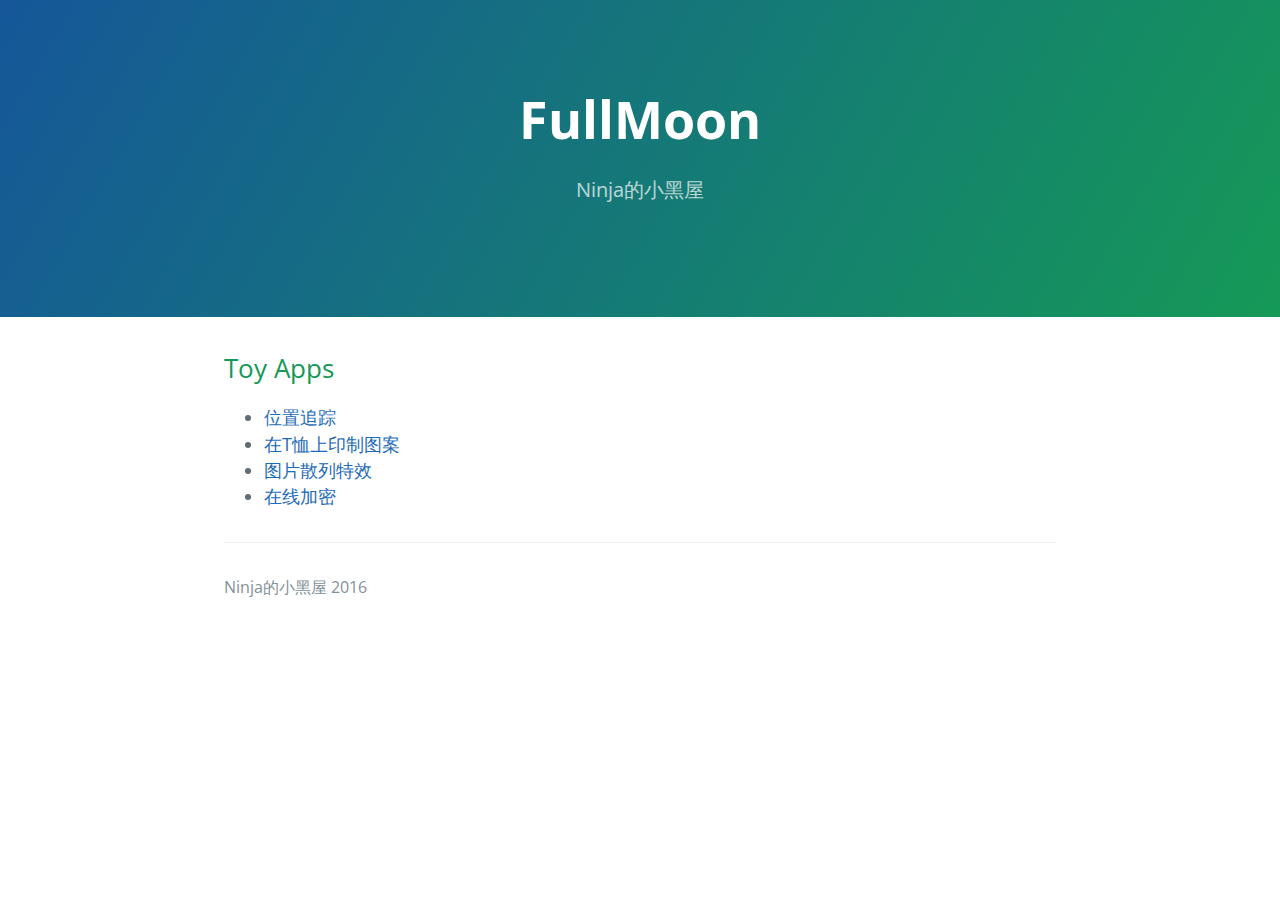
<file: index.html>
<!DOCTYPE html>
<html lang="cmn-Hans">

<head>
  <meta charset="UTF-8">
  <title>FullMoon</title>
  <meta name="viewport" content="width=device-width, initial-scale=1">
  <link rel="stylesheet" type="text/css" href="stylesheets/normalize.css" media="screen">
  <link href='https://fonts.googleapis.com/css?family=Open+Sans:400,700' rel='stylesheet' type='text/css'>
  <link rel="stylesheet" type="text/css" href="stylesheets/stylesheet.css" media="screen">
  <link rel="stylesheet" type="text/css" href="stylesheets/github-light.css" media="screen">
</head>

<body>
  <section class="page-header">
    <h1 class="project-name">FullMoon</h1>
    <h2 class="project-tagline">Ninja的小黑屋</h2>
  </section>

  <section class="main-content">
    <h2>Toy Apps</h2>
    <div id="toyAppsList">
      <ul>
        <li><a href="toyapps/location" target="_blank">位置追踪</a></li>
        <li><a href="toyapps/tweetshirt" target="_blank">在T恤上印制图案</a></li>
        <li><a href="toyapps/gallery" target="_blank">图片散列特效</a></li>
        <li><a href="toyapps/crypto" target="_blank">在线加密</a></li>
      </ul>
    </div>

    <!-- <blockquote>
      <p>
        <a href="mailto:???@qq.com">???@qq.com</a><br>
        <a href="mailto:???@gmail.com">???@gmail.com</a>
      </p>
    </blockquote> -->

    <footer class="site-footer">
      <span class="site-footer-credits">Ninja的小黑屋 2016</span>
    </footer>

  </section>


</body>

</html>
</file>
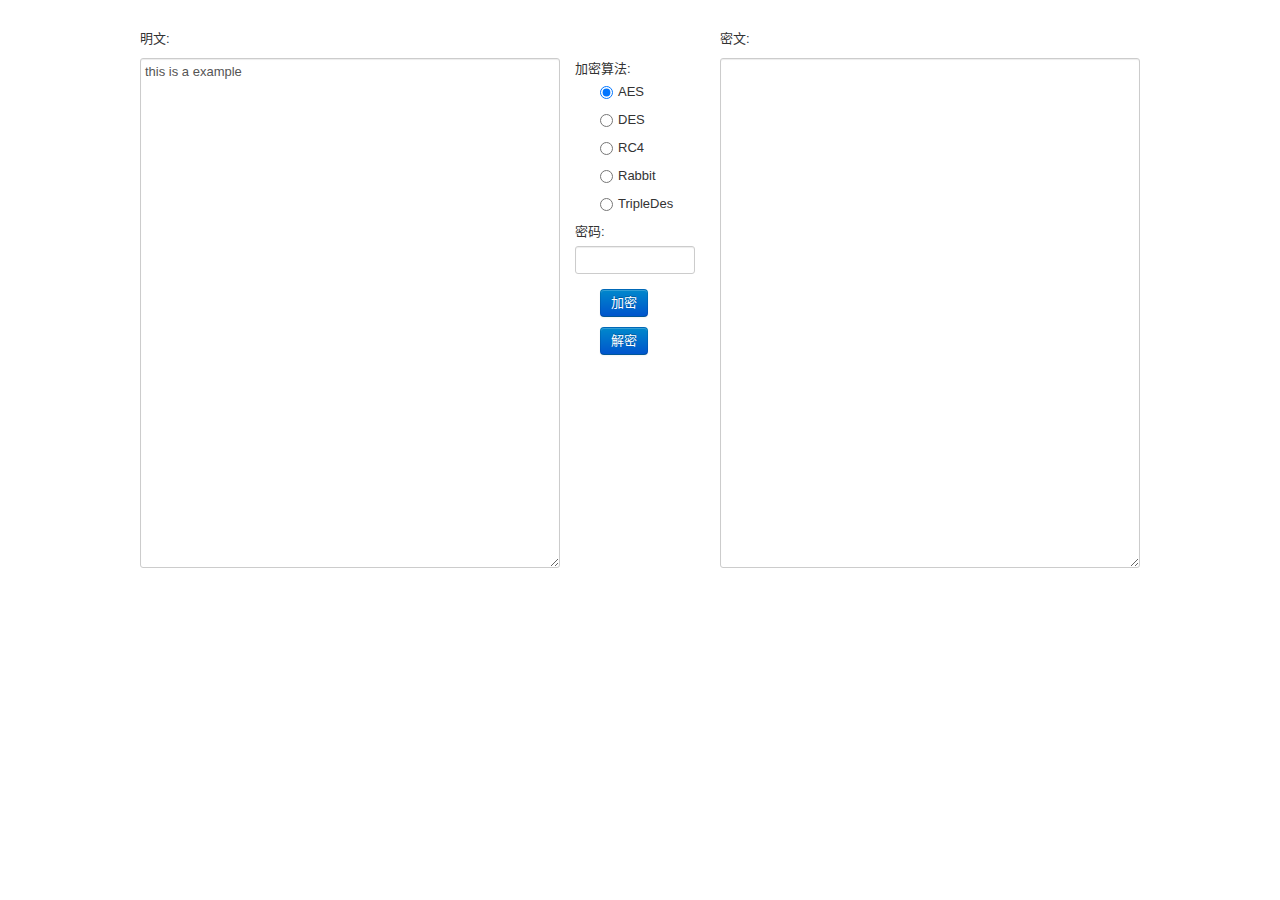
<file: toyapps/crypto/index.html>
<!DOCTYPE html PUBLIC "-//W3C//DTD XHTML 1.0 Strict//EN" "http://www.w3.org/TR/xhtml1/DTD/xhtml1-strict.dtd">
<html xmlns="http://www.w3.org/1999/xhtml" xml:lang="zh-CN" lang="zh-CN">

<head>
    <title>在线加密解密</title>
    <meta http-equiv="Content-Type" content="text/html; charset=UTF-8" />
    <meta http-equiv="Content-Language" content="zh-CN" />
    <link rel="stylesheet" href="basic.css" type="text/css" />
    <script type="text/javascript" src='jquery.js'></script>
    <link rel="stylesheet" href='bootstrap.css' />
    <script src='bootstrap.js'></script>

</head>

<body>
    <div class="wrapper ad-wrap" style="margin-top: 15px">


    </div>
    <script type="text/javascript" src="core.js"></script>
    <script type="text/javascript" src="aes.js"></script>
    <script type="text/javascript" src="tripledes.js"></script>
    <script type="text/javascript" src="rabbit.js"></script>
    <script type="text/javascript" src="rc4.js"></script>
    <div id="mainContent" class="wrapper">
        <div class="toolUsing clearfix">
            <style>
                .leftBar .title,
                .rightBar .title {
                    margin-bottom: 10px;
                }

                .OptDetail {
                    text-align: left;
                    margin-left: 10px;
                }

                .OptDetail li {
                    width: 120px;
                    margin: 5px 0px 10px 0px;
                }

                .Button input {
                    margin: 5px 0px 10px 0px;
                }

                #pwd {
                    width: 110px;
                }
            </style>
            <div class="leftBar">
                <div class="title">明文:</div>
                <textarea name='message' id='msg_source' value="this is a example"
                    onfocus="if(this.value=='this is a example'){this.value='';};this.select();"
                    onblur="(this.value=='')?this.value='this is a example':this.value;"
                    class="text_source">this is a example</textarea>
            </div>

            <div class="operateLR">
                <div class="OptDetail">
                    <label>加密算法:</label>
                    <ul>
                        <li><label for="aes" class="radio"><input type="radio" name="encrypt_type" value="aes"
                                    checked="checked" id="aes" />AES</label></li>
                        <li><label for="des" class="radio"><input type="radio" name="encrypt_type" value="des"
                                    id="des" />DES</label></li>
                        <li><label for="rc4" class="radio"><input type="radio" name="encrypt_type" value="rc4"
                                    id="rc4" />RC4</label></li>
                        <li><label for="rabbit" class="radio"><input type="radio" name="encrypt_type" value="rabbit"
                                    id="rabbit" />Rabbit</label></li>
                        <li><label for="tripledes" class="radio"><input type="radio" name="encrypt_type"
                                    value="tripledes" id="tripledes" />TripleDes</label></li>
                    </ul>
                </div>
                <div class="OptDetail Button">

                    <label class="input">密码:
                        <input type="text" id="pwd" />
                    </label>
                    <ul>
                        <li><button class="btn btn-primary" onclick="javascript:encrypt();">加密</button></li>
                        <li><button class="btn btn-primary" onclick="javascript:decrypt();">解密</button></li>
                    </ul>
                </div>
            </div>

            <div class="rightBar">
                <div class="title">密文:</div>
                <textarea name='cipher' id='encrypt_result' onclick="this.focus();this.select();"></textarea>
            </div>

            <script type='text/javascript'>
                function encrypt() {
                    switch ($('input[name="encrypt_type"]:checked').val()) {
                        case "aes":
                            $("#encrypt_result").val(CryptoJS.AES.encrypt($("#msg_source").val(), $("#pwd").val()));
                            break;
                        case "des":
                            $("#encrypt_result").val(CryptoJS.DES.encrypt($("#msg_source").val(), $("#pwd").val()));
                            break;
                        case "rabbit":
                            $("#encrypt_result").val(CryptoJS.Rabbit.encrypt($("#msg_source").val(), $("#pwd").val()));
                            break;
                        case "rc4":
                            $("#encrypt_result").val(CryptoJS.RC4.encrypt($("#msg_source").val(), $("#pwd").val()));
                            break;
                        case "tripledes":
                            $("#encrypt_result").val(CryptoJS.TripleDES.encrypt($("#msg_source").val(), $("#pwd").val()));
                            break;
                    }
                }
                function decrypt() {
                    switch ($('input[name="encrypt_type"]:checked').val()) {
                        case "aes":
                            $("#msg_source").val(CryptoJS.AES.decrypt($("#encrypt_result").val(), $("#pwd").val()).toString(CryptoJS.enc.Utf8));
                            break;
                        case "des":
                            $("#msg_source").val(CryptoJS.DES.decrypt($("#encrypt_result").val(), $("#pwd").val()).toString(CryptoJS.enc.Utf8));
                            break;
                        case "rabbit":
                            $("#msg_source").val(CryptoJS.Rabbit.decrypt($("#encrypt_result").val(), $("#pwd").val()).toString(CryptoJS.enc.Utf8));
                            break;
                        case "rc4":
                            $("#msg_source").val(CryptoJS.RC4.decrypt($("#encrypt_result").val(), $("#pwd").val()).toString(CryptoJS.enc.Utf8));
                            break;
                        case "tripledes":
                            $("#msg_source").val(CryptoJS.TripleDES.decrypt($("#encrypt_result").val(), $("#pwd").val()).toString(CryptoJS.enc.Utf8));
                            break;
                    }
                }
            </script>
        </div>
    </div>
</body>

</html>
</file>
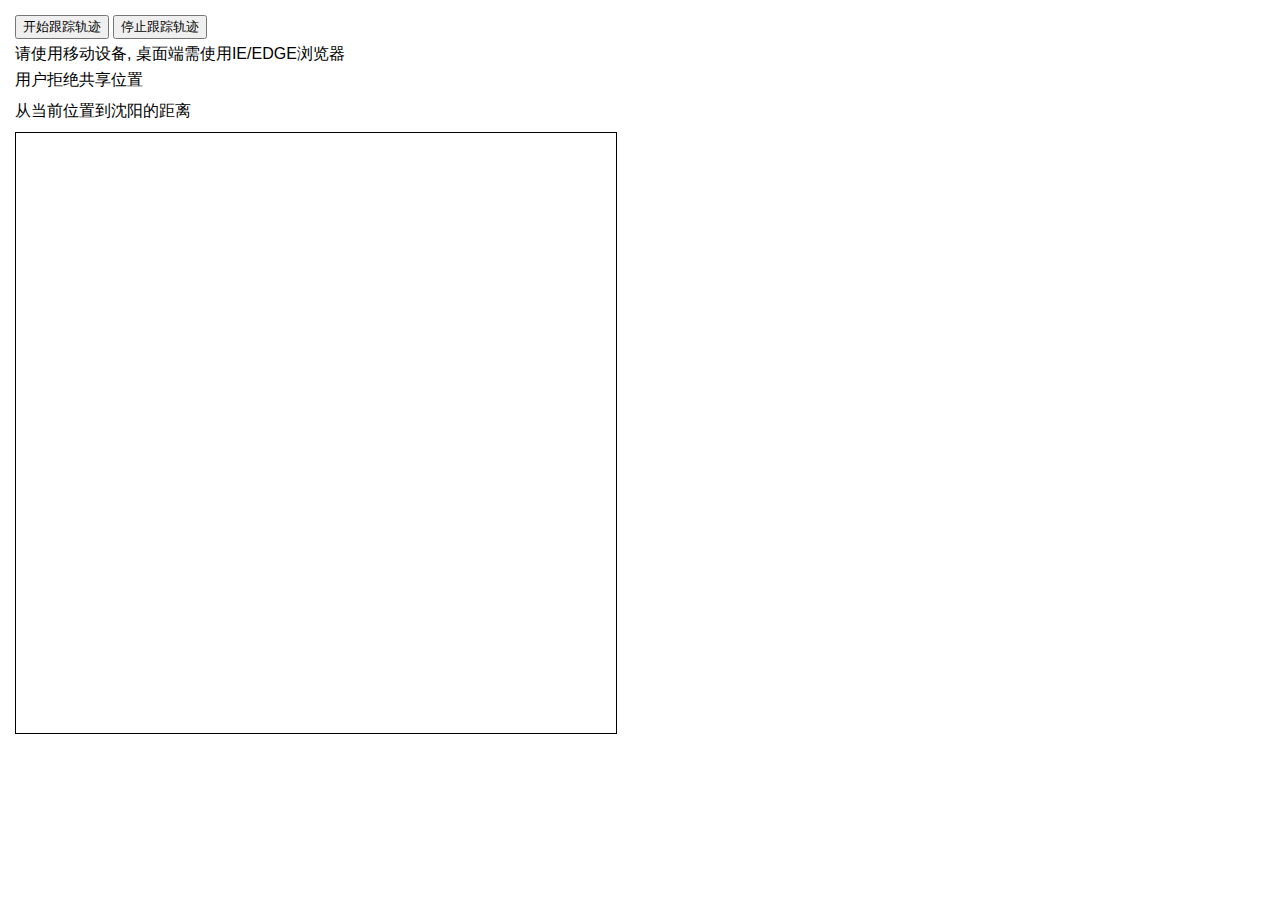
<file: toyapps/location/index.html>
<!doctype html>
<html>
<head>
    <meta charset="utf-8">
    <title>我在哪?</title>
    <script src="myLoc.js"></script>
    <script src="http://api.map.baidu.com/api?2.0&ak=SwTWCI8m1P2iirWmeFB4QsdudzGgnLMp"></script>
    <link rel="stylesheet" href="myLoc.css">
</head>
<body>

<form>
    <input type="button" id="watch" value="开始跟踪轨迹">
    <input type="button" id="clearWatch" value="停止跟踪轨迹">
</form>
<span style="padding: 5px">请使用移动设备, 桌面端需使用IE/EDGE浏览器</span>
<div id="location">
    你的经纬坐标
</div>

<div id="distance">
    从当前位置到沈阳的距离
</div>

<div id="map">
</div>

</body>
</html>
</file>
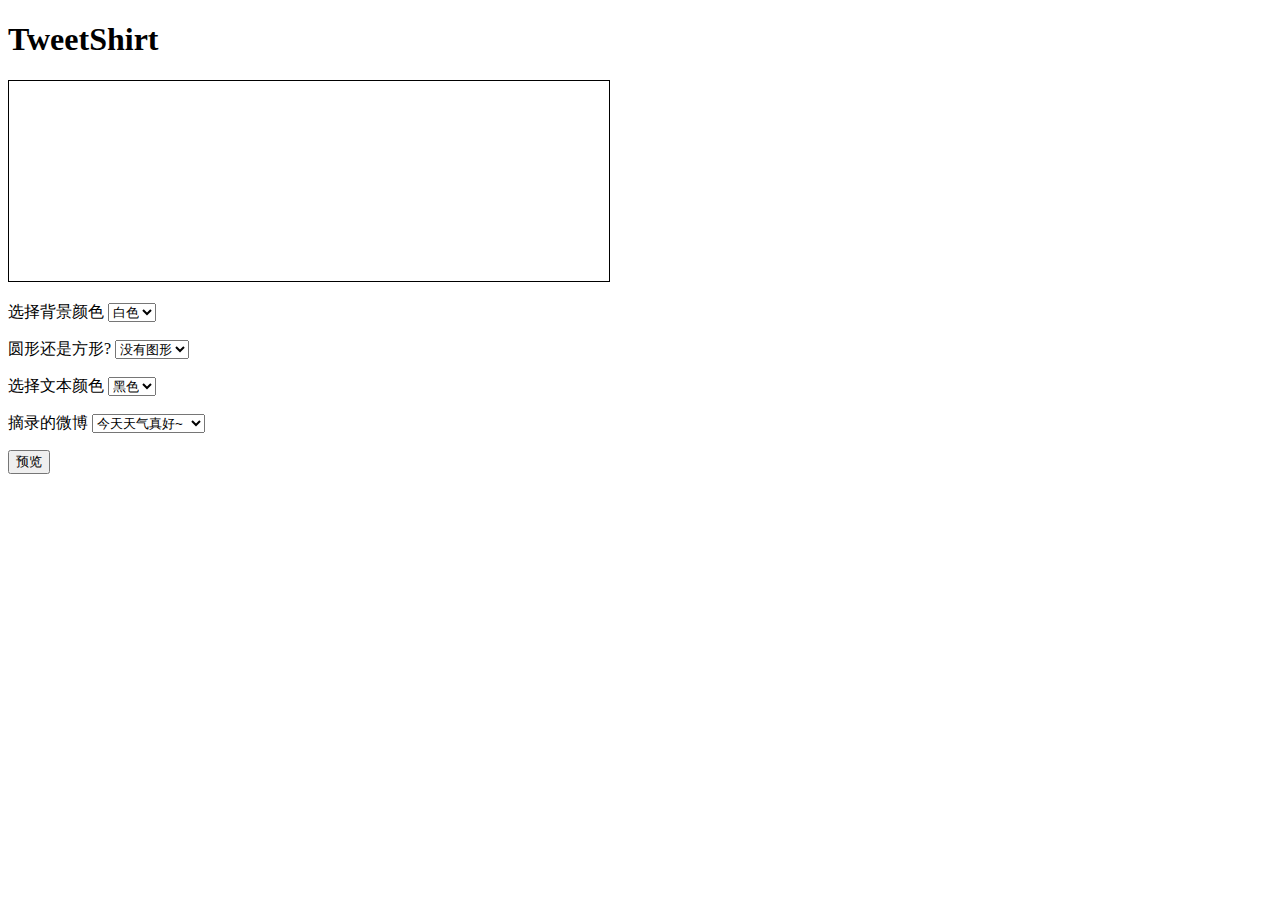
<file: toyapps/tweetshirt/index.html>
<!doctype html>
<html lang="cmn-hans">
<head>
    <meta charset="utf-8">
    <title>T恤订制</title>
    <link rel="stylesheet" href="tweetshirt.css">
    <script src="tweetshirt.js"></script>
</head>
<body>
<h1>TweetShirt</h1>
<canvas id="can" width="600" height="200">
    您的浏览器不支持画布元素,请升级到
    <a href="https://support.microsoft.com/zh-cn/help/17621/internet-explorer-downloads"
       target="_blank" title="微软官方浏览器下载">最新版本</a>
    的浏览器
</canvas>

<form>
    <p>
        <label for="backgroundColor">选择背景颜色</label>
        <select id="backgroundColor">
            <option value="white" selected>白色</option>
            <option value="black">黑色</option>
        </select>
    </p>
    <p>
        <label for="shape">圆形还是方形?</label>
        <select id="shape">
            <option value="none" selected>没有图形</option>
            <option value="circles">圆形图案</option>
            <option value="squares">方形图案</option>
            <option value="face">笑脸图案</option>
        </select>
    </p>
    <p>
        <label for="foregroundColor">选择文本颜色</label>
        <select id="foregroundColor">
            <option value="black" selected>黑色</option>
            <option value="white">白色</option>
        </select>
    </p>
    <p>
        <label for="tweets">摘录的微博</label>
        <select id="tweets">

        </select>
    </p>
    <p>
        <input type="button" id="preview" value="预览">
    </p>
</form>
<script src="tweets.json"></script>
</body>
</html>
</file>
<file: stylesheets/stylesheet.css>
* {
  box-sizing: border-box; }

body {
  padding: 0;
  margin: 0;
  font-family: "Open Sans", "Helvetica Neue", Helvetica, Arial, sans-serif;
  font-size: 16px;
  line-height: 1.5;
  color: #606c71; }

a {
  color: #1e6bb8;
  text-decoration: none; }
  a:hover {
    text-decoration: underline; }

.btn {
  display: inline-block;
  margin-bottom: 1rem;
  color: rgba(255, 255, 255, 0.7);
  background-color: rgba(255, 255, 255, 0.08);
  border-color: rgba(255, 255, 255, 0.2);
  border-style: solid;
  border-width: 1px;
  border-radius: 0.3rem;
  transition: color 0.2s, background-color 0.2s, border-color 0.2s; }
  .btn + .btn {
    margin-left: 1rem; }

.btn:hover {
  color: rgba(255, 255, 255, 0.8);
  text-decoration: none;
  background-color: rgba(255, 255, 255, 0.2);
  border-color: rgba(255, 255, 255, 0.3); }

@media screen and (min-width: 64em) {
  .btn {
    padding: 0.75rem 1rem; } }

@media screen and (min-width: 42em) and (max-width: 64em) {
  .btn {
    padding: 0.6rem 0.9rem;
    font-size: 0.9rem; } }

@media screen and (max-width: 42em) {
  .btn {
    display: block;
    width: 100%;
    padding: 0.75rem;
    font-size: 0.9rem; }
    .btn + .btn {
      margin-top: 1rem;
      margin-left: 0; } }

.page-header {
  color: #fff;
  text-align: center;
  background-color: #159957;
  background-image: linear-gradient(120deg, #155799, #159957); }

@media screen and (min-width: 64em) {
  .page-header {
    padding: 5rem 6rem; } }

@media screen and (min-width: 42em) and (max-width: 64em) {
  .page-header {
    padding: 3rem 4rem; } }

@media screen and (max-width: 42em) {
  .page-header {
    padding: 2rem 1rem; } }

.project-name {
  margin-top: 0;
  margin-bottom: 0.1rem; }

@media screen and (min-width: 64em) {
  .project-name {
    font-size: 3.25rem; } }

@media screen and (min-width: 42em) and (max-width: 64em) {
  .project-name {
    font-size: 2.25rem; } }

@media screen and (max-width: 42em) {
  .project-name {
    font-size: 1.75rem; } }

.project-tagline {
  margin-bottom: 2rem;
  font-weight: normal;
  opacity: 0.7; }

@media screen and (min-width: 64em) {
  .project-tagline {
    font-size: 1.25rem; } }

@media screen and (min-width: 42em) and (max-width: 64em) {
  .project-tagline {
    font-size: 1.15rem; } }

@media screen and (max-width: 42em) {
  .project-tagline {
    font-size: 1rem; } }

.main-content :first-child {
  margin-top: 0; }
.main-content img {
  max-width: 100%; }
.main-content h1, .main-content h2, .main-content h3, .main-content h4, .main-content h5, .main-content h6 {
  margin-top: 2rem;
  margin-bottom: 1rem;
  font-weight: normal;
  color: #159957; }
.main-content p {
  margin-bottom: 1em; }
.main-content code {
  padding: 2px 4px;
  font-family: Consolas, "Liberation Mono", Menlo, Courier, monospace;
  font-size: 0.9rem;
  color: #383e41;
  background-color: #f3f6fa;
  border-radius: 0.3rem; }
.main-content pre {
  padding: 0.8rem;
  margin-top: 0;
  margin-bottom: 1rem;
  font: 1rem Consolas, "Liberation Mono", Menlo, Courier, monospace;
  color: #567482;
  word-wrap: normal;
  background-color: #f3f6fa;
  border: solid 1px #dce6f0;
  border-radius: 0.3rem; }
  .main-content pre > code {
    padding: 0;
    margin: 0;
    font-size: 0.9rem;
    color: #567482;
    word-break: normal;
    white-space: pre;
    background: transparent;
    border: 0; }
.main-content .highlight {
  margin-bottom: 1rem; }
  .main-content .highlight pre {
    margin-bottom: 0;
    word-break: normal; }
.main-content .highlight pre, .main-content pre {
  padding: 0.8rem;
  overflow: auto;
  font-size: 0.9rem;
  line-height: 1.45;
  border-radius: 0.3rem; }
.main-content pre code, .main-content pre tt {
  display: inline;
  max-width: initial;
  padding: 0;
  margin: 0;
  overflow: initial;
  line-height: inherit;
  word-wrap: normal;
  background-color: transparent;
  border: 0; }
  .main-content pre code:before, .main-content pre code:after, .main-content pre tt:before, .main-content pre tt:after {
    content: normal; }
.main-content ul, .main-content ol {
  margin-top: 0; }
.main-content blockquote {
  padding: 0 1rem;
  margin-left: 0;
  color: #819198;
  border-left: 0.3rem solid #dce6f0; }
  .main-content blockquote > :first-child {
    margin-top: 0; }
  .main-content blockquote > :last-child {
    margin-bottom: 0; }
.main-content table {
  display: block;
  width: 100%;
  overflow: auto;
  word-break: normal;
  word-break: keep-all; }
  .main-content table th {
    font-weight: bold; }
  .main-content table th, .main-content table td {
    padding: 0.5rem 1rem;
    border: 1px solid #e9ebec; }
.main-content dl {
  padding: 0; }
  .main-content dl dt {
    padding: 0;
    margin-top: 1rem;
    font-size: 1rem;
    font-weight: bold; }
  .main-content dl dd {
    padding: 0;
    margin-bottom: 1rem; }
.main-content hr {
  height: 2px;
  padding: 0;
  margin: 1rem 0;
  background-color: #eff0f1;
  border: 0; }

@media screen and (min-width: 64em) {
  .main-content {
    max-width: 64rem;
    padding: 2rem 6rem;
    margin: 0 auto;
    font-size: 1.1rem; } }

@media screen and (min-width: 42em) and (max-width: 64em) {
  .main-content {
    padding: 2rem 4rem;
    font-size: 1.1rem; } }

@media screen and (max-width: 42em) {
  .main-content {
    padding: 2rem 1rem;
    font-size: 1rem; } }

.site-footer {
  padding-top: 2rem;
  margin-top: 2rem;
  border-top: solid 1px #eff0f1; }

.site-footer-owner {
  display: block;
  font-weight: bold; }

.site-footer-credits {
  color: #819198; }

@media screen and (min-width: 64em) {
  .site-footer {
    font-size: 1rem; } }

@media screen and (min-width: 42em) and (max-width: 64em) {
  .site-footer {
    font-size: 1rem; } }

@media screen and (max-width: 42em) {
  .site-footer {
    font-size: 0.9rem; } }
</file>
<file: stylesheets/github-light.css>
/*
The MIT License (MIT)

Copyright (c) 2016 GitHub, Inc.

Permission is hereby granted, free of charge, to any person obtaining a copy
of this software and associated documentation files (the "Software"), to deal
in the Software without restriction, including without limitation the rights
to use, copy, modify, merge, publish, distribute, sublicense, and/or sell
copies of the Software, and to permit persons to whom the Software is
furnished to do so, subject to the following conditions:

The above copyright notice and this permission notice shall be included in all
copies or substantial portions of the Software.

THE SOFTWARE IS PROVIDED "AS IS", WITHOUT WARRANTY OF ANY KIND, EXPRESS OR
IMPLIED, INCLUDING BUT NOT LIMITED TO THE WARRANTIES OF MERCHANTABILITY,
FITNESS FOR A PARTICULAR PURPOSE AND NONINFRINGEMENT. IN NO EVENT SHALL THE
AUTHORS OR COPYRIGHT HOLDERS BE LIABLE FOR ANY CLAIM, DAMAGES OR OTHER
LIABILITY, WHETHER IN AN ACTION OF CONTRACT, TORT OR OTHERWISE, ARISING FROM,
OUT OF OR IN CONNECTION WITH THE SOFTWARE OR THE USE OR OTHER DEALINGS IN THE
SOFTWARE.

*/

.pl-c /* comment */ {
  color: #969896;
}

.pl-c1 /* constant, variable.other.constant, support, meta.property-name, support.constant, support.variable, meta.module-reference, markup.raw, meta.diff.header */,
.pl-s .pl-v /* string variable */ {
  color: #0086b3;
}

.pl-e /* entity */,
.pl-en /* entity.name */ {
  color: #795da3;
}

.pl-smi /* variable.parameter.function, storage.modifier.package, storage.modifier.import, storage.type.java, variable.other */,
.pl-s .pl-s1 /* string source */ {
  color: #333;
}

.pl-ent /* entity.name.tag */ {
  color: #63a35c;
}

.pl-k /* keyword, storage, storage.type */ {
  color: #a71d5d;
}

.pl-s /* string */,
.pl-pds /* punctuation.definition.string, string.regexp.character-class */,
.pl-s .pl-pse .pl-s1 /* string punctuation.section.embedded source */,
.pl-sr /* string.regexp */,
.pl-sr .pl-cce /* string.regexp constant.character.escape */,
.pl-sr .pl-sre /* string.regexp source.ruby.embedded */,
.pl-sr .pl-sra /* string.regexp string.regexp.arbitrary-repitition */ {
  color: #183691;
}

.pl-v /* variable */ {
  color: #ed6a43;
}

.pl-id /* invalid.deprecated */ {
  color: #b52a1d;
}

.pl-ii /* invalid.illegal */ {
  color: #f8f8f8;
  background-color: #b52a1d;
}

.pl-sr .pl-cce /* string.regexp constant.character.escape */ {
  font-weight: bold;
  color: #63a35c;
}

.pl-ml /* markup.list */ {
  color: #693a17;
}

.pl-mh /* markup.heading */,
.pl-mh .pl-en /* markup.heading entity.name */,
.pl-ms /* meta.separator */ {
  font-weight: bold;
  color: #1d3e81;
}

.pl-mq /* markup.quote */ {
  color: #008080;
}

.pl-mi /* markup.italic */ {
  font-style: italic;
  color: #333;
}

.pl-mb /* markup.bold */ {
  font-weight: bold;
  color: #333;
}

.pl-md /* markup.deleted, meta.diff.header.from-file */ {
  color: #bd2c00;
  background-color: #ffecec;
}

.pl-mi1 /* markup.inserted, meta.diff.header.to-file */ {
  color: #55a532;
  background-color: #eaffea;
}

.pl-mdr /* meta.diff.range */ {
  font-weight: bold;
  color: #795da3;
}

.pl-mo /* meta.output */ {
  color: #1d3e81;
}
</file>
<file: toyapps/crypto/basic.css>
/* 公共部分 */
body,
h1,
h2,
h3,
h4,
h5,
h6,
hr,
img,
p,
blockquote,
dl,
dt,
dd,
ul,
ol,
li,
pre,
form,
fieldset,
legend,
button,
input,
textarea,
th,
td,
a,
tr {
    margin: 0;
    padding: 0;
}

body,
button,
input,
select,
textarea {
    font-size: 14px;
    font-family: Microsoft YaHei, 微软雅黑, Verdana, sans-serif, 宋体;
    background-color: #fff;
    line-height: 18px;
}

body {
    /*background: url(../img/headerBg.gif) repeat-x;*/
}

ul,
li {
    list-style: none;
}

a {
    text-decoration: none;
    color: #006cbf;
}

a:hover {
    color: #ff9600;
    cursor: pointer;
}

img,
input {
    border: none;
}

.wrapper {
    width: 1000px;
    margin: 0 auto;
}

.clearfix:after {
    clear: both;
    content: " ";
    display: block;
    font-size: 0;
    height: 0;
    visibility: hidden;
}

.clearfix {
    display: block;
    height: 1%;
}

.texthidden {
    text-indent: -9999px;
    white-space: nowrap;
    line-height: 0;
}

.mr20 {
    margin-right: 20px;
}

#header {

    height: 50px;
    width: 100%;
}

#logo {
    background: url(../img/logo.gif?20130730) no-repeat;
    line-height: 50px;
    cursor: pointer;
    width: 250px;
    height: 50px;
}

#mainSearch {
    float: right;
    margin-top: 10px;
}

.searchBox {
    height: 30px;
    line-height: 30px;
    padding: 0 15px 0 5px;
    background-color: #fff;
    color: #aaa;
    font-size: 14px;
    vertical-align: middle;
}

.searchButton {
    display: inline-block;
    padding: 2px 5px;
    margin-left: 20px;
    *height: 30px;
    height: 30px\9;
    background-color: #ff9600;
    font-size: 18px;
    color: #fff;
    cursor: pointer;
    vertical-align: middle;
}

.searchButton:hover {
    background-color: #ff8000;
}

#mainContent {}

#footer {
    margin-top: 20px;
    background-color: #ececec;
    line-height: 30px;
}

/* END 公共部分 */

/*  INDEX  */
.column {
    margin-top: 10px;
}

.column h2 {
    color: #006cbf;
    font-size: 24px;
    font-weight: normal;
}

.used ul {
    margin-top: 20px;
}

.used li {
    float: left;
    border: 1px solid #eee;
    margin-right: 10px;
    margin-bottom: 10px;
}

.used a,
.coming a {
    height: 60px;
    width: 60px;
    display: block;
}

.latestTool {
    width: 300px;
    float: left;
    margin-top: 20px;
    padding: 10px;
    background-color: #f6fcff;
    position: relative;
    z-index: 1;
}

.latestTool dt {
    float: right;
    font-size: 18px;
    line-height: 24px;
}

.latestTool img {
    float: left;
    margin-right: 10px;
    width: 96px;
}

.toolDescription dt {
    width: 194px;
    overflow: hidden;
    white-space: nowrap;
    /*不显示的地方用省略号...代替*/
    text-overflow: ellipsis;
    /* 支持 IE */
    -o-text-overflow: ellipsis;
    /* 支持 Opera */
}

.latestTool .intro {
    height: 36px;
    float: right;
    width: 194px;
    margin: 5px 0;
    overflow: hidden;
}

.latestTool .tags,
.detailTags {
    float: right;
    width: 194px;
    font-size: 12px;
    color: #909090;
}

.boxShadow {
    box-shadow: 2px 2px 10px #AAA;
    -moz-box-shadow: 2px 2px 10px #AAA;
    -webkit-box-shadow: 2px 2px 10px #AAA;
}

.detailTags {
    width: 294px;
}

.detail {
    position: absolute;
    top: 0;
    left: 0;
    z-index: 999;
    width: 400px;
    padding: 10px;
    background-color: #dff5fe;
}

.detail dt {
    width: 294px;
}

.detailIntro {
    float: right;
    width: 294px;
    margin: 5px 0;
}

.coming ul {
    margin-top: 20px;
}

.coming h2 {
    color: #aaa;
}

.coming li {
    float: left;
    border: 1px solid #eee;
    margin-right: 10px;
    margin-bottom: 10px;
}

.advise {
    margin: 30px 0 30px 20px;
    font-size: 16px;
    color: #333;
}

.toolActive {
    z-index: 998;
}

/* END INDEX  */
/*  tools  */

/*  public  */
#header {
    /*  重置header  */
    /*background: #006cbf url(../img/headerBg.gif) left bottom repeat-x;*/
    height: 55px;
    position: relative;
    z-index: 1;
}

#mainContent textarea,
#mainContent input[type='text'] {
    /*  定义textarea和input边框样式  */
    border: 1px solid #ccc;
}

.toolButton {
    /*  定义Button样式  */
    padding: 0 10px;
    margin: 5px;
    line-height: 33px;
    height: 33px;
    width: auto;
    overflow: visible;
    background-color: #eaf8ff;
    border-bottom: 1px solid #a8e6ff;
    border-right: 1px solid #a8e6ff;
    border-top: 1px solid #fafdff;
    border-left: 1px solid #fafdff;
    font-weight: bold;
    cursor: pointer;
    color: #666;
    vertical-align: middle;
}

.toolButton:hover {
    color: #006cbf;
}

.buttonSelected {
    /*  定义Button选中样式  */
    background-color: #bfeaff;
    border-bottom: 1px solid #65d2ff;
    border-right: 1px solid #65d2ff;
    color: #0061ab;
}

.toolUsing {
    margin-top: 30px;
}

.toolInput {
    /*  定义input样式  */
    line-height: 30px;
    height: 30px;
    width: 300px;
    padding: 0 5px;
    vertical-align: middle;
}

.toolLabel {
    /*  定义label样式  */
    font-weight: bold;
    color: #006cbf;
}

/*  description  */
.description {
    background-color: #dff5fe;
    padding: 15px 10px;
    margin-top: -4px;
}

.description h2,
.intro,
.tags {
    width: 874px;
    float: right;
}

.description h2 {
    line-height: 24px;
    font-size: 18px;
}

.description .img {
    float: left;
    margin-right: 10px;
    width: 96px;
}

.description .intro {
    margin: 5px 0;
}

.description .tags {
    font-size: 12px;
    color: #909090;
}

.toolName {
    line-height: 24px;
    font-size: 24px;
    color: #777;
    margin-top: 10px;
}

/* 　END description  */

/*  END public  */

/*  左右版式  */
.leftBar {
    float: left;
}

.rightBar {
    float: right;
}

.leftBar textarea,
.rightBar textarea {
    width: 410px;
    height: 500px;
}

.operateLR {
    float: left;
    width: 136px;
    text-align: center;
    margin: 30px 5px 0 5px;
}

/*  END 左右版式  */

/*  上下版式  */
.topBar textarea,
.bottomBar textarea {
    width: 998px;
    height: 200px;
}

/*  END 上下版式  */

/*  工具切换
.toolsTab {
	margin-bottom: 10px;
	line-height: 40px;
	background-color: #f6fcff;
	font-size: 18px;
}


.toolsTab li {
	float: left;
	padding: 0 10px;
	background-color: #e8e8e8;
	color: #000;
	cursor: pointer;
	border-right:1px solid #ccc;
}

.toolsTab li.focus {
	margin-right: 1px;
	margin-top: -1px;
	background-color: #0f5992;
	color: #fff;
	line-height: 42px;
}
*/
/*  END 工具切换  */

/*  表格样式  */
.toolTable {
    text-align: center;
    line-height: 36px;
    border-collapse: collapse;
    border: none;
    margin: 10px 0 20px 0;
}

.toolTable caption {
    margin-bottom: 20px;
    font-size: 24px;
    color: #777;
}

.toolTable th,
.toolTable td {
    border: solid #ccc 1px;
}

.toolTable th {
    color: #006cbf;
}

.separateColor {
    background-color: #f4f4f4;
}

/*  END 表格样式  */


/*header*/
#headerNavMenu,
#mobileHeaderNavMenu {
    display: flex;
    margin: 0;
    padding: 0 8px;
    background: #4b505d;
    z-index: 1001;
    height: 45px;
    width: 100%;

    position: relative;
    top: 0;
    left: 0;
    right: auto;
    bottom: auto;
    border-radius: 0 !important;

    border: 0 solid transparent;
    -webkit-box-shadow: none;
    box-shadow: none;
    font-family: 'PingFang SC', 'Helvetica Neue', 'Microsoft YaHei UI', 'Microsoft YaHei', 'Noto Sans CJK SC', Sathu, EucrosiaUPC, Arial, Helvetica, sans-serif;
    font-weight: 400;
    min-height: 2.85714286em;
    line-height: 1.4285em;
    color: rgba(0, 0, 0, .87);
}

#headerNavMenu .item,
#mobileHeaderNavMenu .item {
    padding: 0;
    /*color: rgba(255,255,255,.7)!important;*/
    margin-left: 7px;

    position: relative;
    vertical-align: middle;
    /*line-height: 1;*/
    text-decoration: none;
    -webkit-tap-highlight-color: transparent;
    -webkit-box-flex: 0;
}

.ui.menu .item {
    position: relative;
    vertical-align: middle;
    /*line-height: 1;*/
    text-decoration: none;
    -webkit-tap-highlight-color: transparent;
    -webkit-box-flex: 0;
    -ms-flex: 0 0 auto;
    flex: 0 0 auto;
    -webkit-user-select: none;
    -moz-user-select: none;
    -ms-user-select: none;
    user-select: none;
    background: 0 0;
    padding: .92857143em 1.14285714em;
    text-transform: none;
    color: rgba(0, 0, 0, .87);
    font-weight: 400;
    -webkit-transition: background .1s ease, color .1s ease, -webkit-box-shadow .1s ease;
    transition: background .1s ease, box-shadow .1s ease, color .1s ease, -webkit-box-shadow .1s ease;
}

.ui.menu .item:before {
    position: absolute;
    content: '';
    top: 0;
    right: 0;
    height: 100%;
    width: 1px;
}

#headerNavMenu .logo {
    margin-right: 15px;
    width: 108px;
    line-height: 45px;
}

.ui.menu .item>img:not(.ui) {
    display: inline-block;
    vertical-align: middle;
}

.ui.menu:not(.vertical) .item>.input {
    position: relative;
    top: 0;
    line-height: 45px;
}

.search-item {
    line-height: 45px !important;
}

.ui.menu .item>.input {
    margin-right: 5px;
    width: 224px;
}

.ui.input {
    font-size: 1em;
}

.ui.input {
    position: relative;
    font-weight: 400;
    font-style: normal;
    display: -ms-inline-flexbox;
    display: inline-flex;
    color: rgba(0, 0, 0, .87);
}

#headerNavMenu #keyword {
    background: #646772;
    border: 1px solid #707ba2;
    color: #fff;
    width: 224px;
    height: 20px;
    padding-left: 8px;
    padding-top: .2em;
    padding-bottom: .2em;
    box-shadow: 0 0 0 0;
}

#headerNavMenu #keyword::placeholder {
    color: rgba(255, 255, 255, .5);
}

#headerNavMenu #keyword::selection {
    background-color: rgba(50, 170, 102, .5);
    color: #fff;
    box-shadow: 0 0 0 0;
}

#headerNavMenu #keyword:-webkit-autofill {
    -webkit-box-shadow: 0 0 0 1000px #646772 inset;
    -webkit-text-fill-color: #fff !important;
    transition: background-color 5000s ease-in-out 0s;
}

#headerNavMenu #keyword:hover {
    border: 1px solid #8E97BA;
    box-shadow: 0 0 0 0;
}

#headerNavMenu #keyword:hover::placeholder {
    color: rgba(255, 255, 255, .7);
}


.ui.icon.input>i.link.icon {
    cursor: pointer;
    color: rgba(255, 255, 255, 0.7);
    line-height: 30px;
    font-size: 14px;
}

.ui.icon.input>i.link.icon:hover {
    color: #fff;
}

.ui.icon.input>i.icon {
    cursor: default;
    position: absolute;
    line-height: 1;
    text-align: center;
    top: 0;
    right: 0;
    margin: 0;
    height: 100%;
    width: 2.67142857em;
    opacity: .5;
    border-radius: 0 .14285714rem .14285714rem 0;
    -webkit-transition: opacity .3s ease;
    transition: opacity .3s ease;
}

.download-item {
    line-height: 45px;
}

#headerNavMenu #btnDownloadApp {
    font-weight: 700;
    height: 28px;
    line-height: 28px;
    padding: 5px 16px;
    font-style: normal;
    font-size: 14px;
    text-align: center;
    text-decoration: none;
    border-radius: .14285714rem;
    -webkit-box-shadow: 0 0 0 1px transparent inset, 0 0 0 0 rgba(34, 36, 38, .15) inset;
    box-shadow: 0 0 0 1px transparent inset, 0 0 0 0 rgba(34, 36, 38, .15) inset;
    -webkit-user-select: none;
    -moz-user-select: none;
    -ms-user-select: none;
    user-select: none;
}

.ui.menu:not(.vertical) .item>.button {
    position: relative;
    top: 0;
    margin: -.5em 0;
    padding-bottom: .78571429em;
    padding-top: .78571429em;
    font-size: 1em;
}

.ui.primary.button {
    -webkit-box-shadow: 0 0 0 0 rgba(34, 36, 38, .15) inset;
    box-shadow: 0 0 0 0 rgba(34, 36, 38, .15) inset;
}

.ui.primary.button,
.ui.primary.buttons .button {
    background-color: #32aa66;
    color: #fff;
    text-shadow: none;
    background-image: none;
}

.ui.primary.button:hover {
    background-color: #279c59;
}

#btnDownloadAppContent {
    display: none;
    top: 45px;
    left: 0;
    width: 200px;
}

.ui.primary.button:hover #btnDownloadAppContent {
    display: block;
}

.ui.popup {
    display: block;
    position: absolute;
    top: 0;
    right: 0;
    min-width: -webkit-min-content;
    min-width: -moz-min-content;
    min-width: min-content;
    z-index: 1900;
    border: 1px solid #d4d4d5;
    line-height: 1.4285em;
    max-width: 250px;
    background: #fff;
    padding: .833em 1em;
    font-weight: 400;
    font-style: normal;
    color: rgba(0, 0, 0, .87);
    border-radius: .14285714rem;
    -webkit-box-shadow: 0 2px 4px 0 rgba(34, 36, 38, .12), 0 2px 10px 0 rgba(34, 36, 38, .15);
    box-shadow: 0 2px 4px 0 rgba(34, 36, 38, .12), 0 2px 10px 0 rgba(34, 36, 38, .15);
}

.ui.popup>.header {
    padding: 0;
    font-family: 'PingFang SC', 'Helvetica Neue', 'Microsoft YaHei UI', 'Microsoft YaHei', 'Noto Sans CJK SC', Sathu, EucrosiaUPC, Arial, Helvetica, sans-serif;
    font-size: 1.14285714em;
    line-height: 1.2;
    font-weight: 700;
    margin-bottom: 10px;
    text-align: left;
}

.ui.popup>p {
    text-align: left;
}

#headerNavMenu #btnDownloadAppContent img {
    display: block;
    width: 200px;
    height: 200px;
}

#headerNavMenu #menuList {
    margin: 0;
    height: 100%;
    display: flex;
    box-shadow: none;
    border: none;
}

#headerNavMenu #menuList .item {
    margin: 0 0 0 24px;
    font-size: 17px;
    line-height: 45px;
}

#headerNavMenu #menuList .item:hover {
    color: #fff !important;
}

#headerNavMenu .item,
#mobileHeaderNavMenu .item {
    padding: 0;
}

.ui.secondary.inverted.menu .link.item,
.ui.secondary.inverted.menu a.item {
    color: rgba(255, 255, 255, .7) !important;
}

.ui.menu.fixed,
.ui.menu.fixed .item:first-child,
.ui.menu.fixed .item:last-child {
    border-radius: 0 !important;
}

.gitee {
    margin-right: -13px !important;
}

#headerNavMenu #menuList .label {
    display: grid;
    margin-top: -43px;
    margin-left: 33px;
    padding: 1.5px 4px;

    white-space: nowrap;
    z-index: 1;
    letter-spacing: 1px;
    font-weight: 400;
}

.ui.red.label,
.ui.red.labels .label {
    background-color: #db2828 !important;
    border-color: #db2828 !important;
    color: #fff !important;
}

#headerNavMenu #moreMenu {
    margin: 0 0 0 24px;
    color: rgba(255, 255, 255, .7);
    font-size: 17px !important;
    line-height: 45px;
}

#headerNavMenu #moreMenu:hover {
    color: #fff !important;
}

#headerNavMenu .item.active,
#headerNavMenu .item:hover,
#mobileHeaderNavMenu .item:hover {
    background: 0 0;
}

#headerNavMenu .item,
#mobileHeaderNavMenu .item {
    padding: 0;
}

.ui.dropdown .menu {
    cursor: auto;
    position: absolute;
    display: none;
    outline: 0;
    top: 100%;
    min-width: -webkit-max-content;
    min-width: -moz-max-content;
    min-width: max-content;
    margin: 0;
    padding: 0 0;
    background: #fff;
    font-size: 1em;
    text-shadow: none;
    text-align: left;
    -webkit-box-shadow: 0 2px 3px 0 rgba(34, 36, 38, .15);
    box-shadow: 0 2px 3px 0 rgba(34, 36, 38, .15);
    border: 1px solid rgba(34, 36, 38, .15);
    border-radius: .14285714rem;
    -webkit-transition: opacity .1s ease;
    transition: opacity .1s ease;
    z-index: 11;
    will-change: transform, opacity;
}

#headerNavMenu #moreMenu .item {
    padding: 0 2em;
    margin: 0;
    height: 20px;
    color: black !important;
    font-size: 17px;
    line-height: 20px;
}

#headerNavMenu .item,
#mobileHeaderNavMenu .item {
    padding: 0;
}

.ui.menu .ui.dropdown.item .menu .item:not(.filtered) {
    display: block;
}

.ui.menu .ui.dropdown .menu>.item {
    margin: 0;
    text-align: left;
    font-size: 1em !important;
    padding: .78571429em 1.14285714em !important;
    background: 0 0 !important;
    color: rgba(0, 0, 0, .87) !important;
    text-transform: none !important;
    font-weight: 400 !important;
    -webkit-box-shadow: none !important;
    box-shadow: none !important;
    -webkit-transition: none !important;
    transition: none !important;
}

.ui.dropdown>.dropdown {
    font-size: 14px;
    margin-left: -3px;
}
</file>
<file: toyapps/location/myLoc.css>
body {
	font-family: Arial, Helvetica, sans-serif;
	margin: 10px;
}
form, div#location, div#distance {
	padding: 5px;
}

div#map {
	margin: 5px;
	width: 600px;
	height: 600px;
	border: 1px solid black;
}


/*
 * 全屏显示地图
 *
 */

/*html, body, div#map {*/
    /*width: 100%;*/
    /*height: 100%;*/
    /*margin: 0px;*/
/*}*/

/*form {*/
	/*position: absolute;*/
	/*top: 40px;*/
	/*right: 10px;*/
	/*z-index: 2;*/
/*}*/

/*div#location, div#distance {*/
	/*display: none;*/
/*}*/
</file>
<file: toyapps/tweetshirt/tweetshirt.css>
canvas {
    border: 1px solid black;
}
</file>
